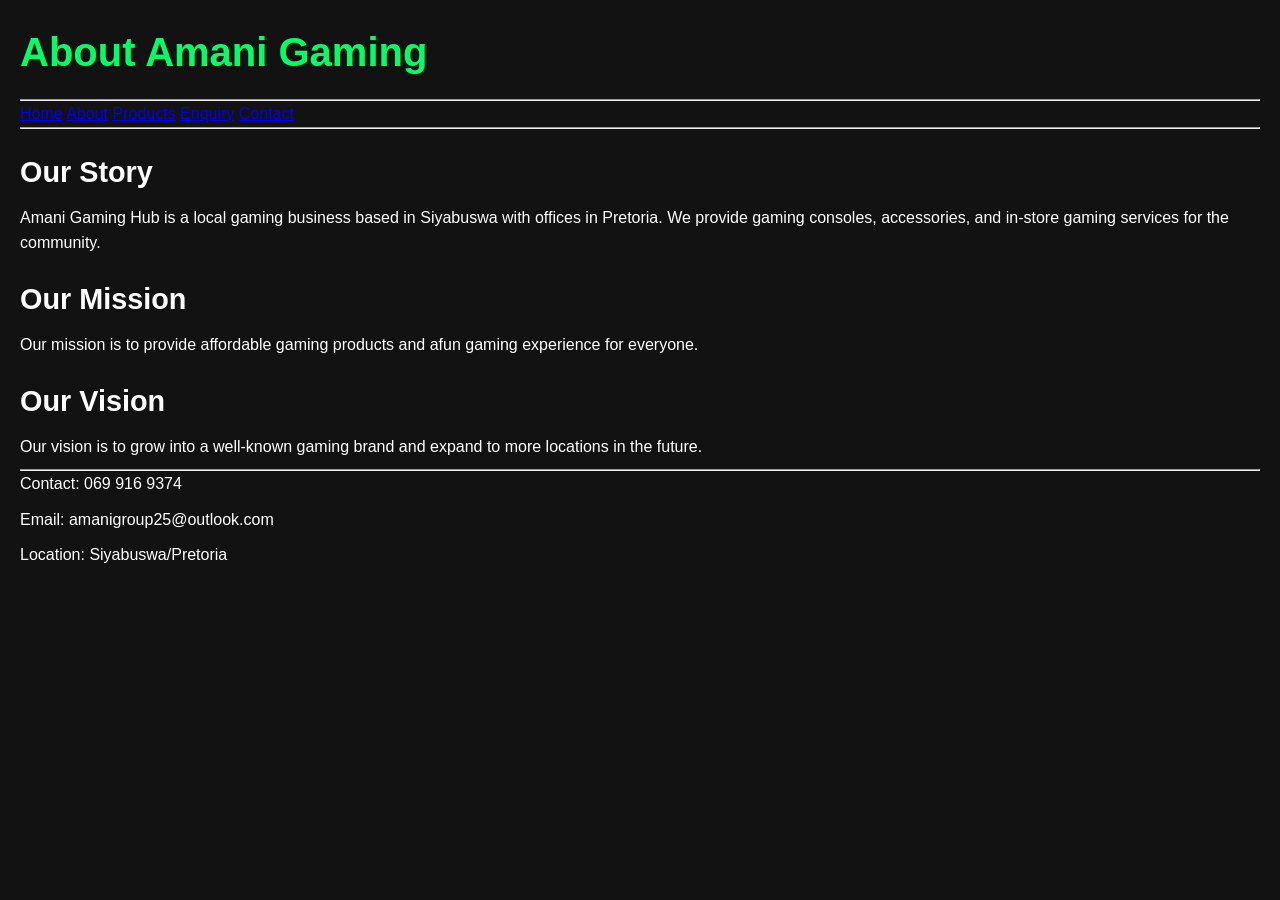
<file: about.html>
<!DOCTYPE html>
<html lang="en">
<head>
    <meta charset="UTF-8">
    <meta name="viewport" content="width=device-width, initial-scale=1.0">
    <meta name="keywords" content="gaming hub, Xbox, PlayStation, gaming accessories, consoles, Siyabuswa gaming store">
    <title>About Us | Amani Gaming Hub</title>
    <meta name="description" content="Learn more about Amani Gaming Hub, our mission, vision, and commitment to gamers in Siyabuswa.">
    <meta name="author" content="Sphesihle Mavuso">
    <link rel="stylesheet" href="css/style.css">
</head>

<body>

<h1>About Amani Gaming</h1>

<hr>

<a href="index.html">Home</a>
<a href="about.html">About</a>
<a href="products.html">Products</a>
<a href="enquiry.html">Enquiry</a>
<a href="contact.html">Contact</a>

<hr>

<h2>Our Story</h2>
<p>
    Amani Gaming Hub is a local gaming business based in Siyabuswa with offices in Pretoria.
    We provide gaming consoles, accessories, and in-store gaming services for the community.
</p>

<h2>Our Mission</h2>
<p>
    Our mission is to provide affordable gaming products and afun gaming experience for everyone.
</p>

<h2>Our Vision</h2>
<p>
    Our vision is to grow into a well-known gaming brand and expand to more locations in the future.
</p>

<hr>

<p>Contact: 069 916 9374</p>
<p>Email: amanigroup25@outlook.com</p>
<p>Location: Siyabuswa/Pretoria</p>

<script src="js/main.js"></script>
</body>
</html>
</file>
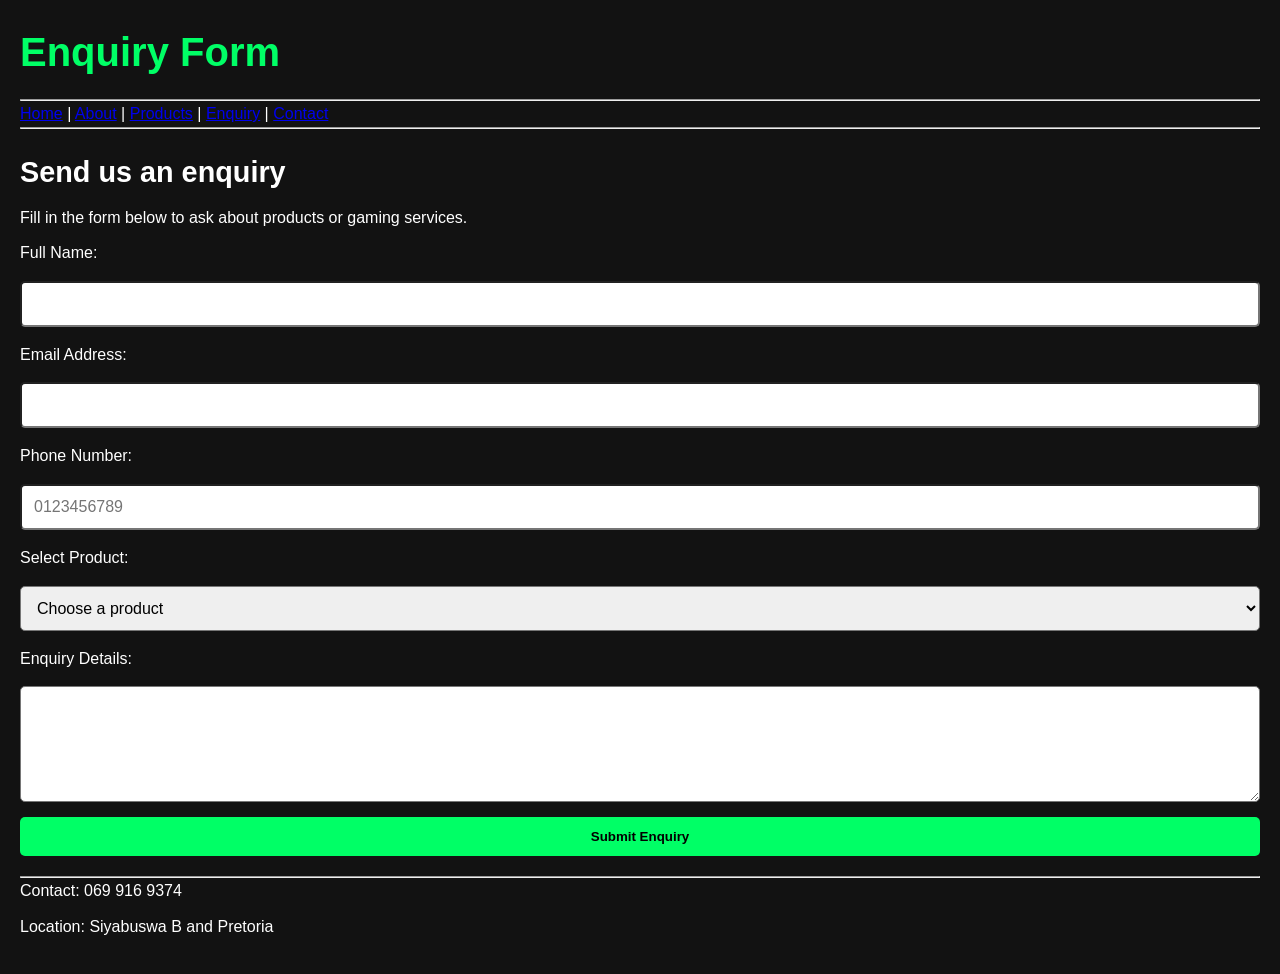
<file: enquiry.html>
<!DOCTYPE html>
<html>
<head>
    <meta name="viewport" content="width=device-width, initial-scale=1.0">
    <title>Product Enquiries | Amani Gaming Hub</title>
    <meta name="description" content="Send product enquiries to Amani Gaming Hub and receive information about pricing and availability.">
    <meta name="keywords" content="gaming hub, Xbox, PlayStation, gaming accessories, consoles, Siyabuswa gaming store">
    <meta name="author" content="Sphesihle Mavuso">
    <link rel="stylesheet" href="css/style.css">
</head>

<body>

    <h1>Enquiry Form</h1>

    <hr>

    <a href="index.html">Home</a> |
    <a href="about.html">About</a> |
    <a href="products.html">Products</a> |
    <a href="enquiry.html">Enquiry</a> |
    <a href="contact.html">Contact</a>

    <hr>

    <h2>Send us an enquiry</h2>
    <p>Fill in the form below to ask about products or gaming services.</p>

   <form id="enquiryForm">

    <label for="name">Full Name:</label>
    <input type="text" id="name" required>

    <label for="email">Email Address:</label>
    <input type="email" id="email" required>

    <label for="phone">Phone Number:</label>
    <input
        type="tel"
        id="phone"
        pattern="[0-9]{10}"
        placeholder="0123456789"
        required>

    <label for="product">Select Product:</label>

    <select id="product" required>
        <option value="">Choose a product</option>
        <option value="Xbox Series S">Xbox Series S</option>
        <option value="PlayStation 4 Slim">PlayStation 4 Slim</option>
        <option value="Controller">Controller</option>
        <option value="Racing Wheel">Racing Wheel</option>
    </select>

    <label for="message">Enquiry Details:</label>

    <textarea
        id="message"
        rows="5"
        minlength="10"
        required></textarea>

    <button type="submit">Submit Enquiry</button>

    </form>

    <p id="enquiryResponse"></p>

    <hr>

    <p>Contact: 069 916 9374</p>
    <p>Location: Siyabuswa B and Pretoria</p>

<script src="js/main.js"></script>
<script src="js/enquiry.js"></script>
    
</body>
</html>
</file>
<file: css/style.css>
/* ==========================
   CSS RESET
========================== */

* {
    margin: 0;
    padding: 0;
    box-sizing: border-box;
}

/* ==========================
   BASE STYLING
========================== */

body {
    font-family: Arial, Helvetica, sans-serif;
    background-color: #121212;
    color: #ffffff;
    line-height: 1.6;
    padding: 1.25rem;
}

/* ==========================
   TYPOGRAPHY
========================== */

h1 {
    font-size: 2.5rem;
    color: #00ff66;
    margin-bottom: 15px;
}

h2 {
    font-size: 1.8rem;
    margin-top: 20px;
    margin-bottom: 10px;
}

h3 {
    font-size: 1.3rem;
    margin-top: 15px;
}

p {
    font-size: 1rem;
    margin-bottom: 10px;
}

ul {
    margin-left: 20px;
}

/* ==========================
   NAVIGATION
========================== */

nav {
    margin: 20px 0;
}

nav a {
    text-decoration: none;
    color: white;
    margin-right: 20px;
    font-weight: bold;
}

nav a:hover {
    color: #00ff66;
}

/* ==========================
   IMAGES
========================== */

img {
    max-width: 100%;
    height: auto;
    border-radius: 10px;
    margin-top: 10px;
    margin-bottom: 10px;
}

/* ==========================
   LAYOUT
========================== */

section {
    background-color: #1e1e1e;
    padding: 20px;
    margin-bottom: 20px;
    border-radius: 10px;
}

footer {
    margin-top: 30px;
    text-align: center;
    border-top: 1px solid #444;
    padding-top: 15px;
}
.product-container {
    display: flex;
    gap: 20px;
    flex-wrap: wrap;
}

.product-card {
    background-color: #1e1e1e;
    padding: 15px;
    border-radius: 10px;
    flex: 1;
    min-width: 250px;
}
/* BUTTONS */

input[type="submit"] {
    background-color: #00ff66;
    color: black;
    border: none;
    padding: 10px 20px;
    cursor: pointer;
    font-weight: bold;
    border-radius: 5px;
}

input[type="submit"]:hover {
    background-color: white;
}

/* LINKS */

a:hover {
    color: #00ff66;
}

/* PRODUCT CARDS */

.product-card:hover {
    transform: scale(1.03);
}
/* TABLET */

@media (max-width: 768px) {

    body {
        padding: 1rem;
    }

    h1 {
        font-size: 2rem;
    }

    nav a {
        display: block;
        margin-bottom: 10px;
    }

}

/* MOBILE */

@media (max-width: 480px) {

    body {
        padding: 0.8rem;
    }

    h1 {
        font-size: 1.5rem;
    }

    h2 {
        font-size: 1.2rem;
    }

    .product-container {
        flex-direction: column;
    }

}

#searchInput {
    width: 100%;
    padding: 12px;
    margin-top: 10px;
    margin-bottom: 20px;
    border: none;
    border-radius: 5px;
    font-size: 1rem;
}

/* LIGHTBOX */

.gallery-image {
    cursor: pointer;
}

.lightbox {
    display: none;
    position: fixed;
    z-index: 1000;
    padding-top: 50px;
    left: 0;
    top: 0;
    width: 100%;
    height: 100%;
    background-color: rgba(0, 0, 0, 0.9);
}

#lightbox-img {
    display: block;
    margin: auto;
    max-width: 80%;
    max-height: 80%;
}

.close {
    position: absolute;
    top: 20px;
    right: 35px;
    color: white;
    font-size: 40px;
    cursor: pointer;
}

#map {
    height: 400px;
    width: 100%;
    border-radius: 10px;
    margin-top: 20px;
}

form {
    display: flex;
    flex-direction: column;
    gap: 15px;
}

input,
select,
textarea {
    padding: 12px;
    border-radius: 5px;
    font-size: 1rem;
}

button {
    background-color: #00ff66;
    color: black;
    border: none;
    padding: 12px;
    cursor: pointer;
    font-weight: bold;
    border-radius: 5px;
}

button:hover {
    background-color: white;
}

#enquiryResponse {
    margin-top: 20px;
    font-weight: bold;
}

#contactResponse {
    margin-top: 20px;
    font-weight: bold;
}
</file>
